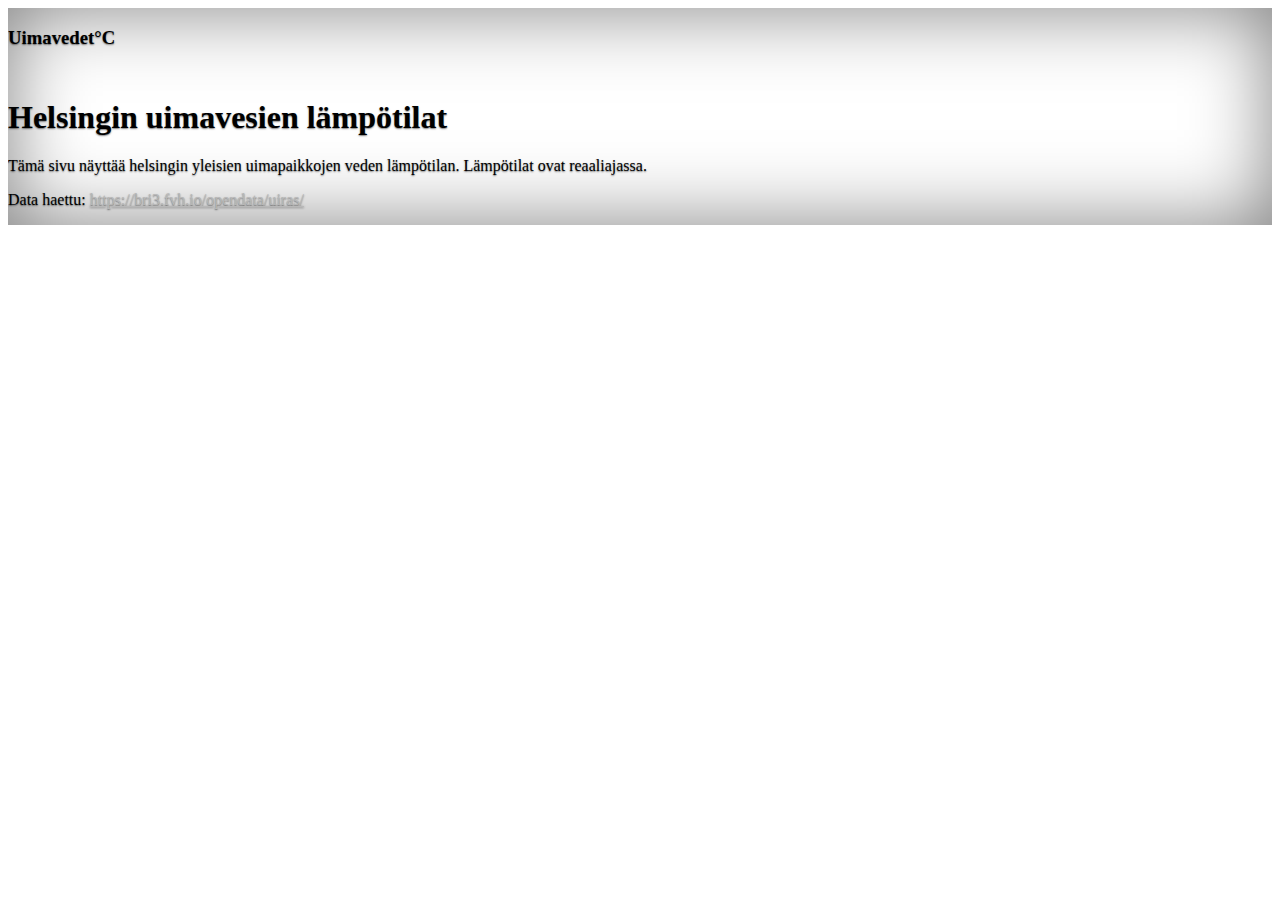
<file: index.html>
<!doctype html>
<html lang="en" class="h-100">

<head>
  <meta charset="utf-8">
  <meta name="viewport" content="width=device-width, initial-scale=1">
  <meta name="description" content="Uimavesien lämpötilat">
  <meta name="author" content="Erik Kontio, Niko Savioja">
  <meta name="generator" content="Hugo 0.84.0">
  <title>Uimavedet&deg;C</title>

  <link href="https://cdn.jsdelivr.net/npm/bootstrap@5.0.2/dist/css/bootstrap.min.css" rel="stylesheet"
    integrity="sha384-EVSTQN3/azprG1Anm3QDgpJLIm9Nao0Yz1ztcQTwFspd3yD65VohhpuuCOmLASjC" crossorigin="anonymous">

  <link rel="canonical" href="https://getbootstrap.com/docs/5.0/examples/cover/">



  <!-- Custom styles for this template -->
  <link href="cover.tyyli.css" rel="stylesheet">
</head>

<body class="d-flex h-100 text-center text-white bg-dark">


  <div class="cover-container d-flex w-100 h-100 p-3 mx-auto flex-column">
    <header class="mb-auto">
      <div>
        <h3 class="float-md-start mb-0">Uimavedet&deg;C</h3>
        <nav class="nav nav-masthead justify-content-center float-md-end">

        </nav>
      </div>
    </header>

    <main class="px-3">
      <h1>Helsingin uimavesien lämpötilat</h1>
      <p class="lead">Tämä sivu näyttää helsingin yleisien uimapaikkojen veden lämpötilan. Lämpötilat ovat reaaliajassa.
      </p>

      <div id="kortti"></div>





    </main>

    <footer class="mt-auto text-white-50">
      <p>Data haettu: <a href="https://bri3.fvh.io/opendata/uiras/">https://bri3.fvh.io/opendata/uiras/</a> </p>
    </footer>
  </div>


  <script charset="UTF-8" src="testifetch2.js"></script>
</body>

</html>
</file>
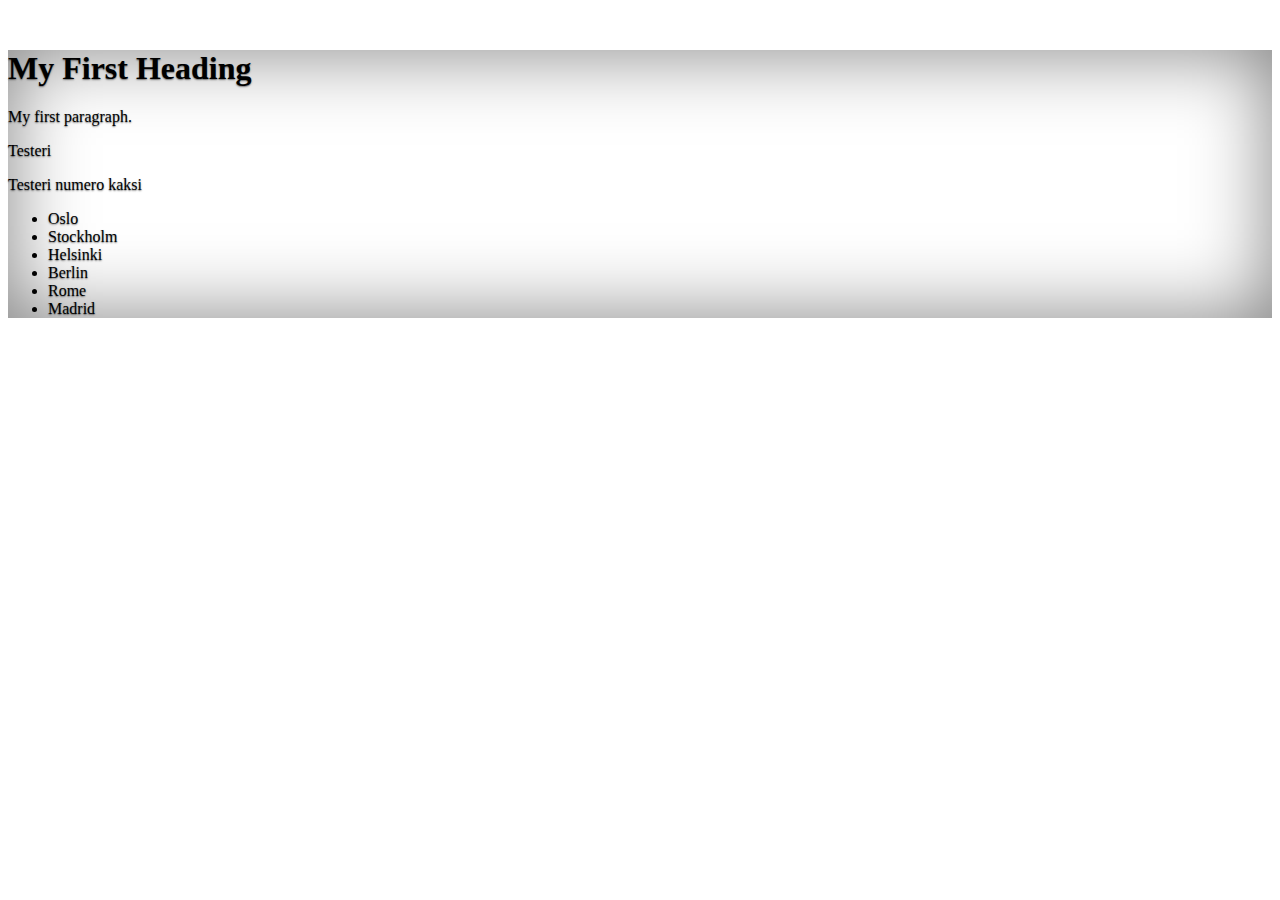
<file: Test/index copy.html>
<!DOCTYPE html>
<html>
<head>
  <meta charset="utf-8">
  <meta name="viewport" content="width=device-width, initial-scale=1">
  <meta name="description" content="">
  <meta name="author" content="Mark Otto, Jacob Thornton, and Bootstrap contributors">
  <meta name="generator" content="Hugo 0.84.0">
<title>Page Title</title>
<link href="https://cdn.jsdelivr.net/npm/bootstrap@5.0.2/dist/css/bootstrap.min.css" rel="stylesheet" integrity="sha384-EVSTQN3/azprG1Anm3QDgpJLIm9Nao0Yz1ztcQTwFspd3yD65VohhpuuCOmLASjC" crossorigin="anonymous">
<link rel="canonical" href="https://getbootstrap.com/docs/5.0/examples/cover/">
<link href="cover.tyyli.css" rel="stylesheet">
</head>

<body>

<h1>My First Heading</h1>
<p>My first paragraph.</p>
<p>Testeri</p>

<p>Testeri numero kaksi</p>

<ul id="id01">
    <li>Oslo</li>
    <li>Stockholm</li>
    <li>Helsinki</li>
    <li>Berlin</li>
    <li>Rome</li>
    <li>Madrid</li>
  </ul>
  
<div id="kortti"></div>


<script charset="UTF-8" src="testifetch2.js"></script>

</body>
</html>
</file>
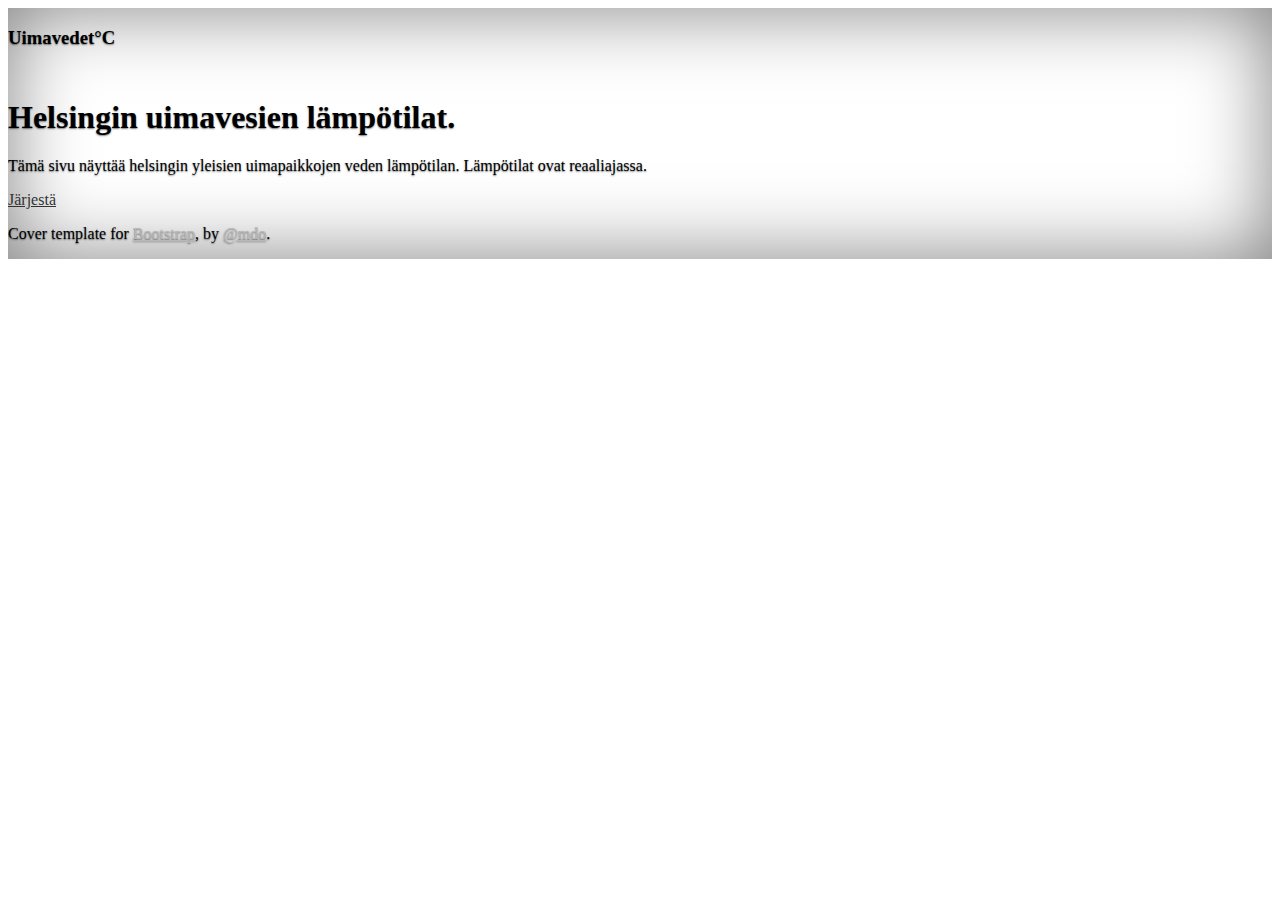
<file: Test/indexsaatesti.html>
<!doctype html>
<html lang="en" class="h-100">
  <head>
    <meta charset="utf-8">
    <meta name="viewport" content="width=device-width, initial-scale=1">
    <meta name="description" content="">
    <meta name="author" content="Mark Otto, Jacob Thornton, and Bootstrap contributors">
    <meta name="generator" content="Hugo 0.84.0">
    <title>Cover Template · Bootstrap v5.0</title>

    <link href="https://cdn.jsdelivr.net/npm/bootstrap@5.0.2/dist/css/bootstrap.min.css" rel="stylesheet" integrity="sha384-EVSTQN3/azprG1Anm3QDgpJLIm9Nao0Yz1ztcQTwFspd3yD65VohhpuuCOmLASjC" crossorigin="anonymous">

    <link rel="canonical" href="https://getbootstrap.com/docs/5.0/examples/cover/">

    

    <!-- Bootstrap core CSS -->
<!-- <link href="../assets/dist/css/bootstrap.min.css" rel="stylesheet">

    <style>
      .bd-placeholder-img {
        font-size: 1.125rem;
        text-anchor: middle;
        -webkit-user-select: none;
        -moz-user-select: none;
        user-select: none;
      }

      @media (min-width: 768px) {
        .bd-placeholder-img-lg {
          font-size: 3.5rem;
        }
      }
    </style>

    
    <!-- Custom styles for this template -->
    <link href="cover.tyyli.css" rel="stylesheet">
  </head>
  <body class="d-flex h-100 text-center text-white bg-dark">
  
    
<div class="cover-container d-flex w-100 h-100 p-3 mx-auto flex-column">
  <header class="mb-auto">
    <div>
      <h3 class="float-md-start mb-0">Uimavedet&deg;C</h3>
      <nav class="nav nav-masthead justify-content-center float-md-end">
        
      </nav>
    </div>
  </header>

  <main class="px-3">
    <h1>Helsingin uimavesien lämpötilat.</h1>
    <p class="lead">Tämä sivu näyttää helsingin yleisien uimapaikkojen veden lämpötilan.
      Lämpötilat ovat reaaliajassa.
    </p>
    <p class="lead">
      <a href="#" class="btn btn-lg btn-secondary fw-bold border-white bg-white">Järjestä</a>
    </p>

  <div id="kortti"></div>

    



  </main>

  <footer class="mt-auto text-white-50">
    <p>Cover template for <a href="https://getbootstrap.com/" class="text-white">Bootstrap</a>, by <a href="https://twitter.com/mdo" class="text-white">@mdo</a>.</p>
  </footer>
</div>


<script charset="UTF-8" src="testifetch2.js"></script>
  </body>
</html>
</file>
<file: cover.tyyli.css>
/*
 * Globals
 */
/* body {
  overflow: auto;
} */

.h-100 {
  overflow: auto;
}

a {
  color: rgb(184, 184, 184);
}

h1 {
  margin-top: 50px;
}

.card0 {
  border-radius: 20px;
  background-color: rgb(104, 108, 107);
}

/* .card1 {
  border-radius: 10px;
  background-color: grey;
  margin-left: auto;
  margin-right: auto;
  
}
.card2 {
  border-radius: 10px;
  background-color: grey;
  margin-left: auto;
  margin-right: auto;
  
} */

.kortit {
  display: flex;
  flex-direction: column;
  align-content: space-around;
  max-width: 800px;
  margin: 0 auto;
  background: inherit;
  padding: 10px 0;
  width: max-content;
  color: inherit;
  overflow: auto;
}


/* .card-body {
  border: 10px;
  
  
}

.px-3 {
  
}

*/


/* Custom default button */
.btn-secondary,
.btn-secondary:hover,
.btn-secondary:focus {
  color: #333;
  text-shadow: none; /* Prevent inheritance from `body` */
}


/*
 * Base structure
 */

body {
  text-shadow: 0 .05rem .1rem rgba(0, 0, 0, .5);
  box-shadow: inset 0 0 5rem rgba(0, 0, 0, .5);
}




/*
 * Header
 */

.nav-masthead .nav-link {
  padding: .25rem 0;
  font-weight: 700;
  color: rgba(255, 255, 255, .5);
  background-color: transparent;
  border-bottom: .25rem solid transparent;
}

.nav-masthead .nav-link:hover,
.nav-masthead .nav-link:focus {
  border-bottom-color: rgba(255, 255, 255, .25);
}

.nav-masthead .nav-link + .nav-link {
  margin-left: 1rem;
}

.nav-masthead .active {
  color: #fff;
  border-bottom-color: #fff;
}
</file>
<file: Test/cover.tyyli.css>
/*
 * Globals
 */
/* body {
  overflow: auto;
} */

.h-100 {
  overflow: auto;
}

a {
  color: rgb(184, 184, 184);
}

h1 {
  margin-top: 50px;
}

.card0 {
  border-radius: 20px;
  background-color: rgb(104, 108, 107);
}

/* .card1 {
  border-radius: 10px;
  background-color: grey;
  margin-left: auto;
  margin-right: auto;
  
}
.card2 {
  border-radius: 10px;
  background-color: grey;
  margin-left: auto;
  margin-right: auto;
  
} */

.kortit {
  display: flex;
  flex-direction: column;
  align-content: space-around;
  max-width: 800px;
  margin: 0 auto;
  background: inherit;
  padding: 10px 0;
  width: max-content;
  color: inherit;
  overflow: auto;
}


/* .card-body {
  border: 10px;
  
  
}

.px-3 {
  
}

*/


/* Custom default button */
.btn-secondary,
.btn-secondary:hover,
.btn-secondary:focus {
  color: #333;
  text-shadow: none; /* Prevent inheritance from `body` */
}


/*
 * Base structure
 */

body {
  text-shadow: 0 .05rem .1rem rgba(0, 0, 0, .5);
  box-shadow: inset 0 0 5rem rgba(0, 0, 0, .5);
}

.cover-container {
  max-width: 100em;
}


/*
 * Header
 */

.nav-masthead .nav-link {
  padding: .25rem 0;
  font-weight: 700;
  color: rgba(255, 255, 255, .5);
  background-color: transparent;
  border-bottom: .25rem solid transparent;
}

.nav-masthead .nav-link:hover,
.nav-masthead .nav-link:focus {
  border-bottom-color: rgba(255, 255, 255, .25);
}

.nav-masthead .nav-link + .nav-link {
  margin-left: 1rem;
}

.nav-masthead .active {
  color: #fff;
  border-bottom-color: #fff;
}
</file>
